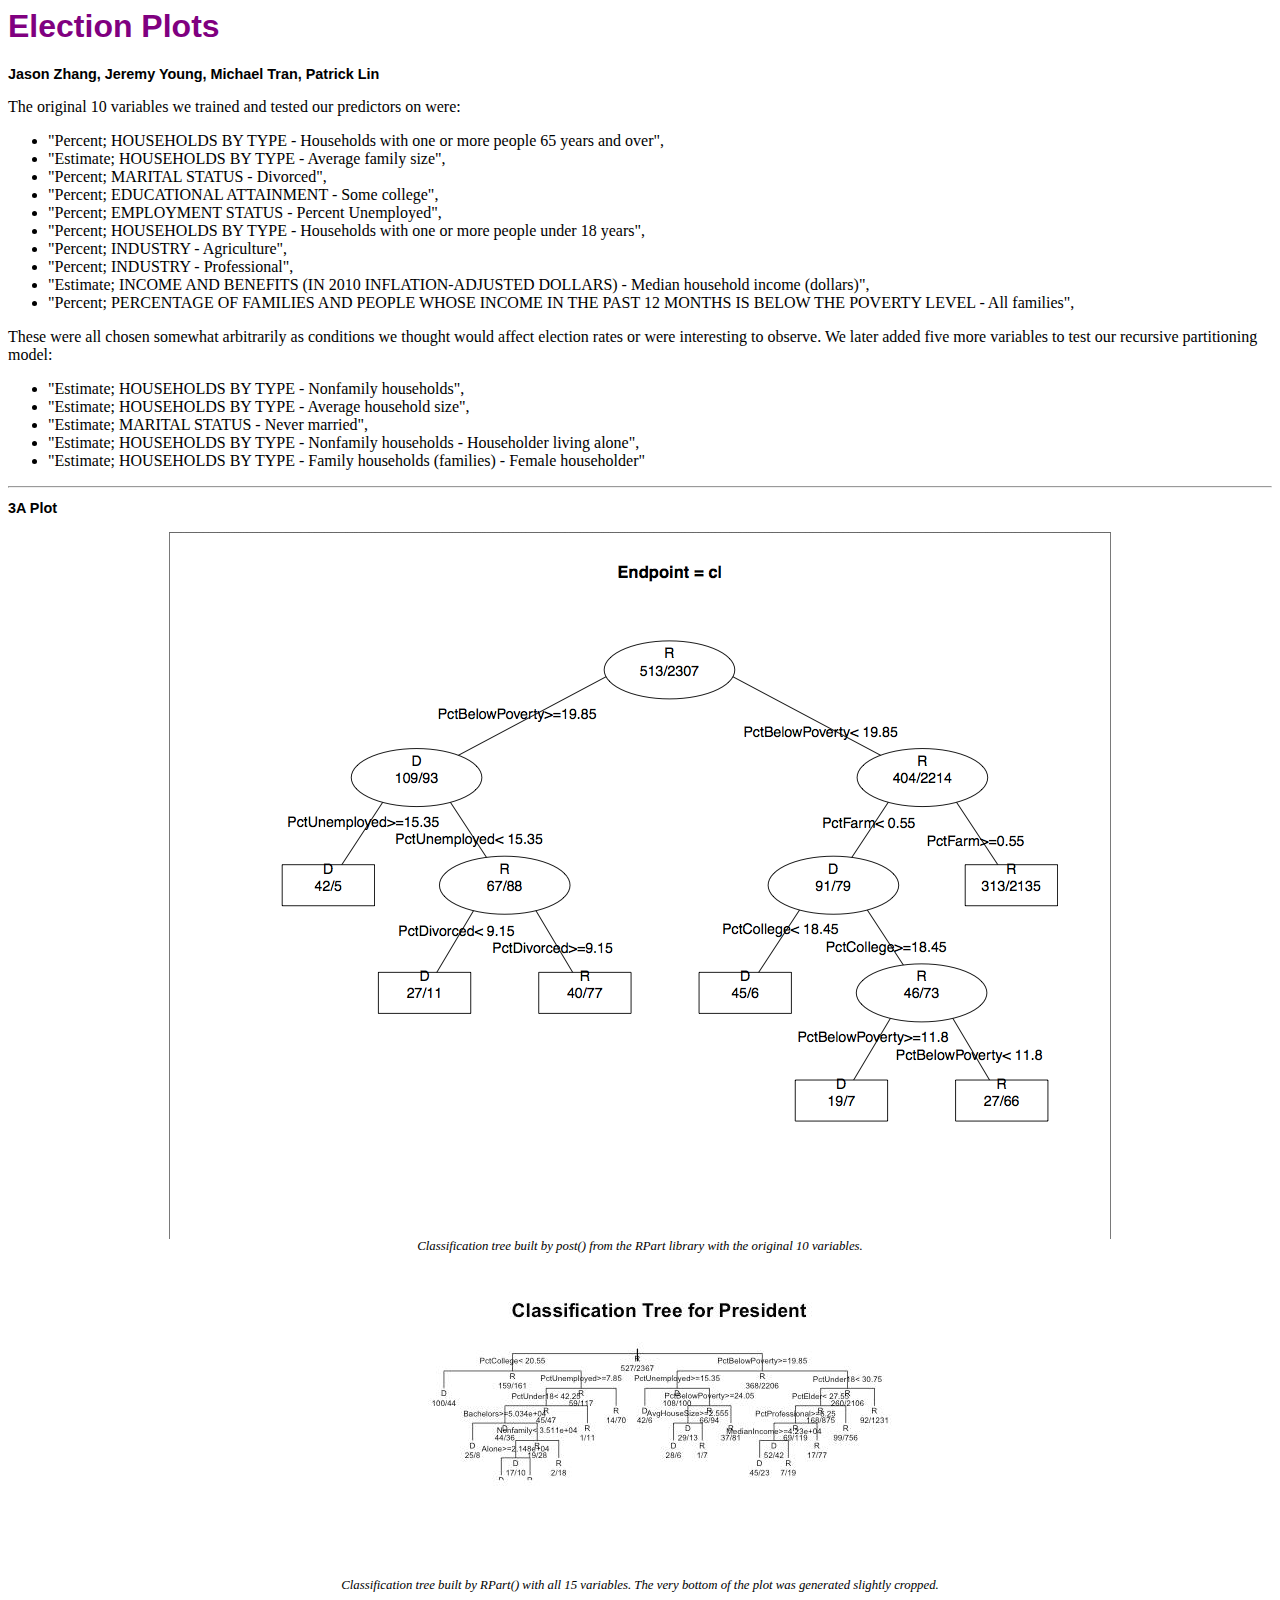
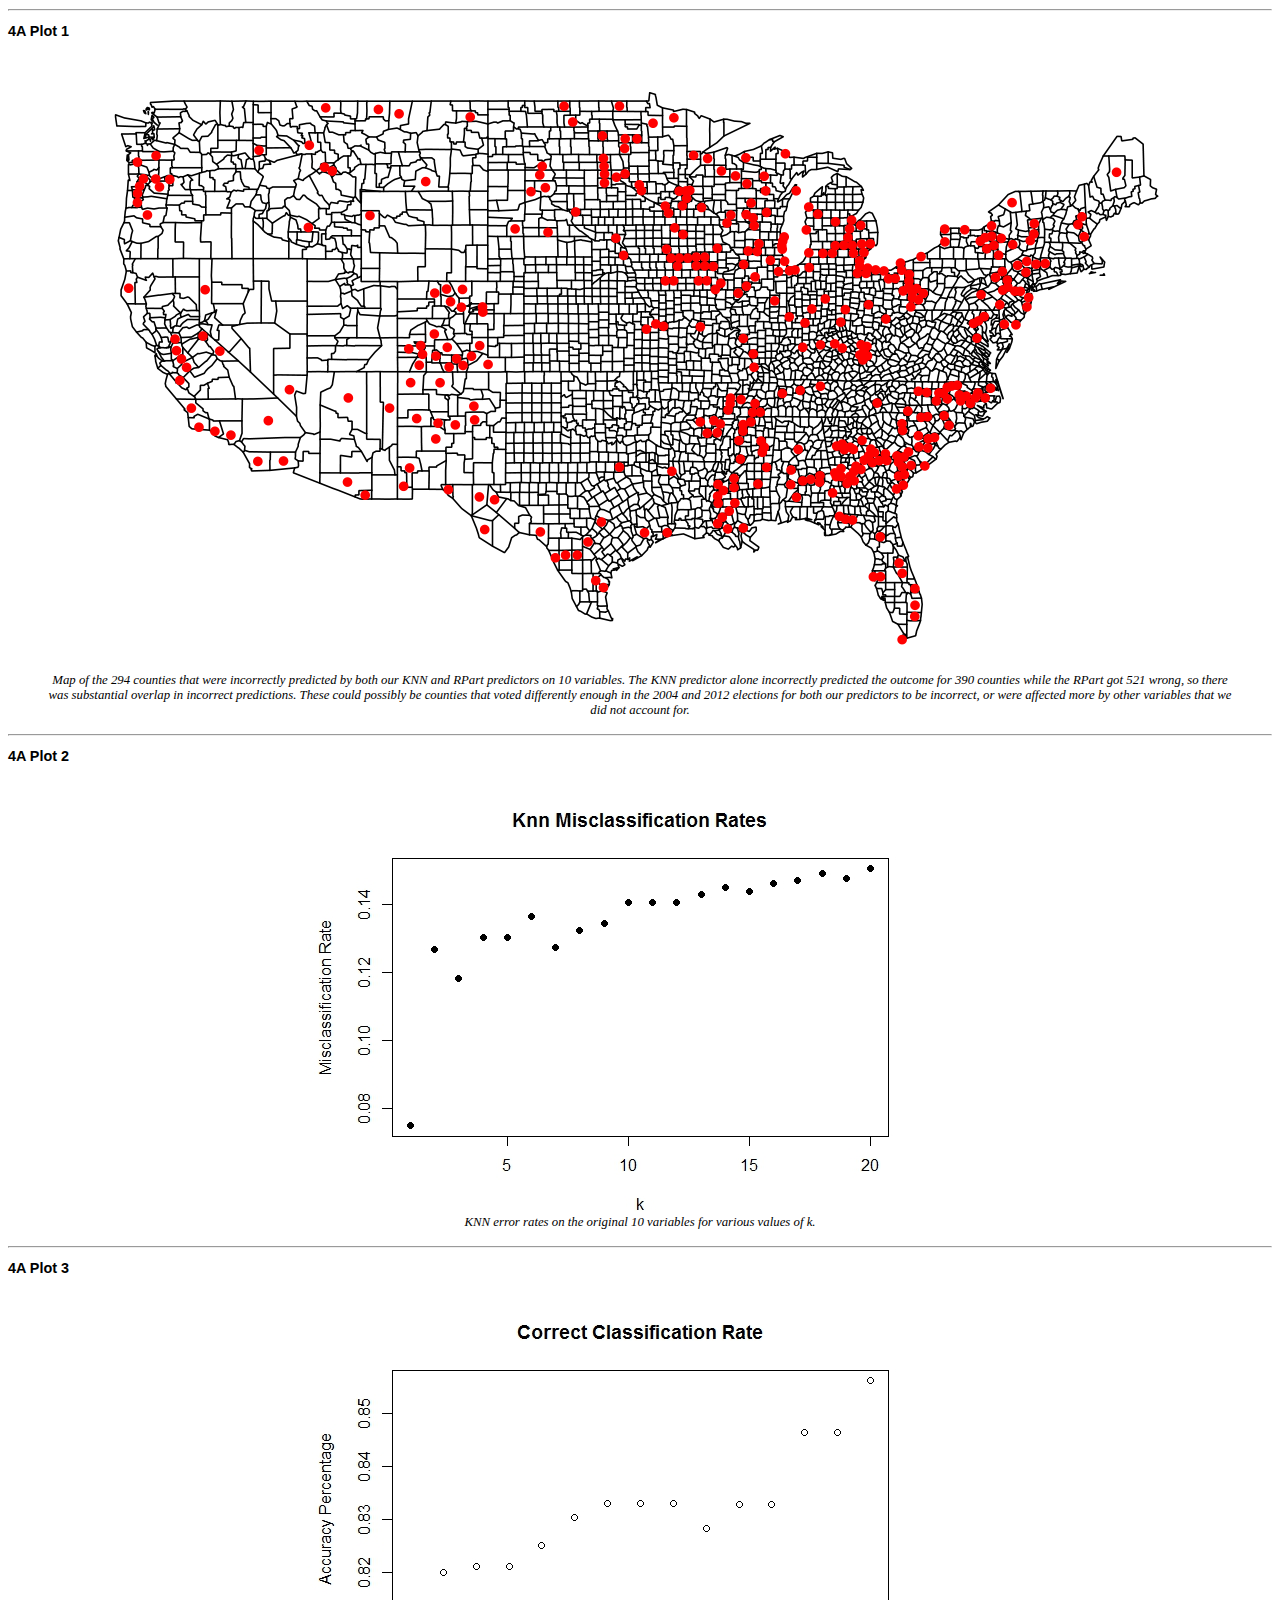
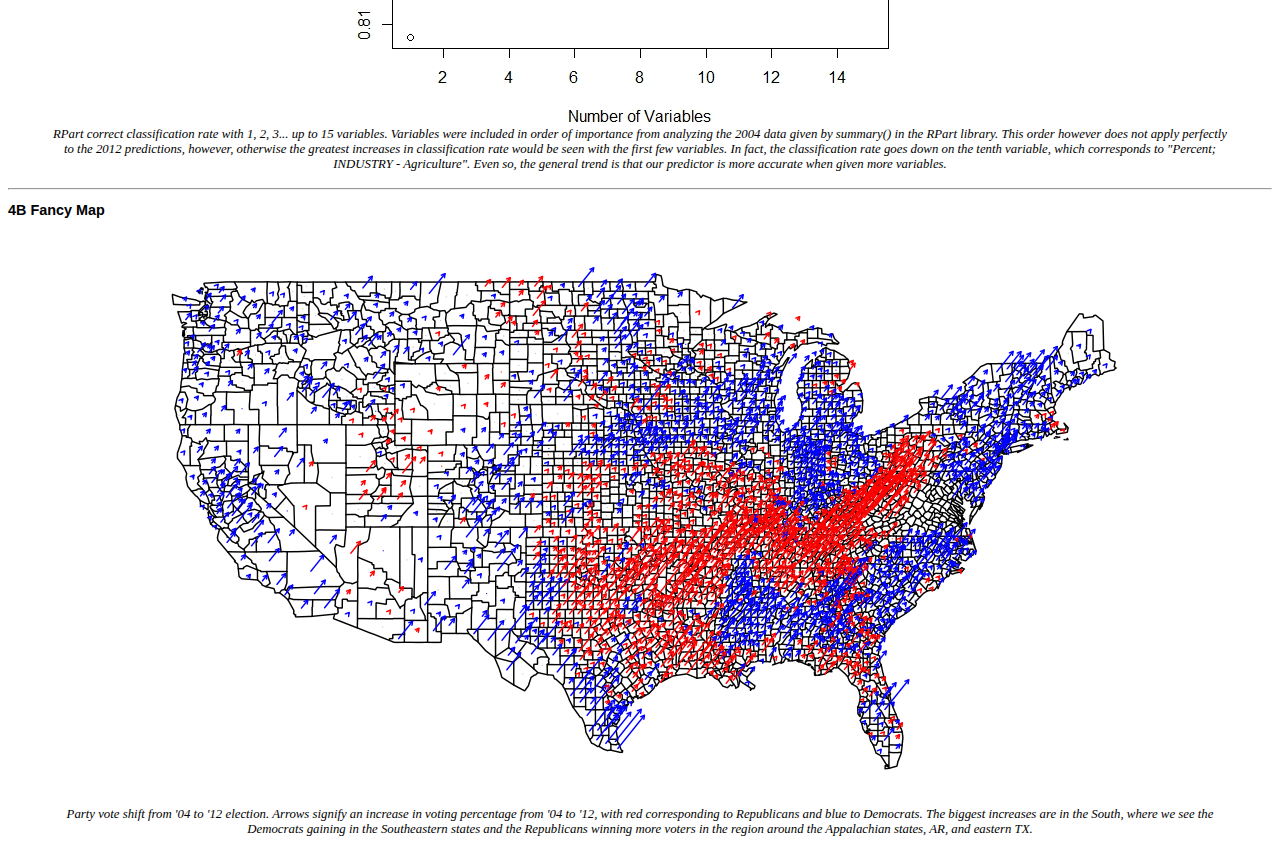
<file: 133/finalplots.html>
<!DOCTYPE html PUBLIC "-//IETF//DTD HTML//EN">
<html><head><meta http-equiv="Content-Type" content="text/html; charset=UTF-8">
<title>Stat 133 Fall 2014; Final Project</title>

  <style type="text/css">
  h1 {
    font-family: Helvetica, Geneva, Arial,
          SunSans-Regular, sans-serif;
    color: purple; }
  h2 {
    font-family: Helvetica, Geneva, Arial,
          SunSans-Regular, sans-serif;
    font-size: 90%; }
  figcaption {
    font-style: italic;
    font-size: 80%;
}
  </style>
<style type="text/css"></style></head>

<body>
<h1>Election Plots</h1>
<h2>Jason Zhang, Jeremy Young, Michael Tran, Patrick Lin</h2>

<p>The original 10 variables we trained and tested our predictors on were:
  <ul>
     <li>"Percent; HOUSEHOLDS BY TYPE - Households with one or more people 65 years and over",</li>
     <li>"Estimate; HOUSEHOLDS BY TYPE - Average family size",  </li>
     <li>"Percent; MARITAL STATUS - Divorced",  </li>
     <li>"Percent; EDUCATIONAL ATTAINMENT - Some college",</li>
     <li>"Percent; EMPLOYMENT STATUS - Percent Unemployed",</li>
     <li>"Percent; HOUSEHOLDS BY TYPE - Households with one or more people under 18 years",</li>
     <li>"Percent; INDUSTRY - Agriculture",  </li>
     <li>"Percent; INDUSTRY - Professional",   </li>
     <li>"Estimate; INCOME AND BENEFITS (IN 2010 INFLATION-ADJUSTED DOLLARS) - Median household income (dollars)",</li>
     <li>"Percent; PERCENTAGE OF FAMILIES AND PEOPLE WHOSE INCOME IN THE PAST 12 MONTHS IS BELOW THE POVERTY LEVEL - All families",</li>
  </ul>
  These were all chosen somewhat arbitrarily as conditions we thought would affect election rates or were interesting to observe. We later added five more variables to test our recursive partitioning model:
    <ul>
     <li>"Estimate; HOUSEHOLDS BY TYPE - Nonfamily households",</li>
     <li>"Estimate; HOUSEHOLDS BY TYPE - Average household size",</li>
     <li>"Estimate; MARITAL STATUS - Never married",</li>
     <li>"Estimate; HOUSEHOLDS BY TYPE - Nonfamily households - Householder living alone",</li>
     <li>"Estimate; HOUSEHOLDS BY TYPE - Family households (families) - Female householder"</li>
  </ul>
   </p>
<hr>
<h2>3A Plot</h2>

<figure align="center">
<img src="3a_classification_tree.png">
<figcaption>Classification tree built by post() from the RPart library with the original 10 variables. </figcaption>
</figure>

<figure align="center">
<img src="3a_classification_tree2.png">
<figcaption>Classification tree built by RPart() with all 15 variables. The very bottom of the plot was generated slightly cropped. </figcaption>
</figure>

<hr>
<h2>4A Plot 1</h2>

<figure align="center">
<img src="4a_incorrect_county_prediction.png">
<figcaption>Map of the 294 counties that were incorrectly predicted by both our KNN and RPart predictors on 10 variables. The KNN predictor alone incorrectly predicted the outcome for 390 counties while the RPart got 521 wrong, so there was substantial overlap in incorrect predictions. These could possibly be counties that voted differently enough in the 2004 and 2012 elections for both our predictors to be incorrect, or were affected more by other variables that we did not account for. </figcaption>
</figure>

<hr>
<h2>4A Plot 2</h2>
<figure align="center">
<img src="4a_misclass_knn.jpeg">
<figcaption>KNN error rates on the original 10 variables for various values of k. </figcaption>
</figure>

<hr>
<h2>4A Plot 3</h2>
<figure align="center">
<img src="4a_multi_rpart.jpeg">
<figcaption>RPart correct classification rate with 1, 2, 3... up to 15 variables. Variables were included in order of importance from analyzing the 2004 data given by summary() in the RPart library. This order however does not apply perfectly to the 2012 predictions, however, otherwise the greatest increases in classification rate would be seen with the first few variables. In fact, the classification rate goes down on the tenth variable, which corresponds to "Percent; INDUSTRY - Agriculture". Even so, the general trend is that our predictor is more accurate when given more variables.
</figcaption>
</figure>

<hr>

<h2>4B Fancy Map</h2>

<figure align="center">
<img src="4b_map.png">
<figcaption>Party vote shift from '04 to '12 election. Arrows signify an increase in voting percentage from '04 to '12, with red corresponding to Republicans and blue to Democrats. The biggest increases are in the South, where we see the Democrats gaining in the Southeastern states and the Republicans winning more voters in the region around the Appalachian states, AR, and eastern TX.  </figcaption>
</figure>


<address></address>


</body></html>
</file>
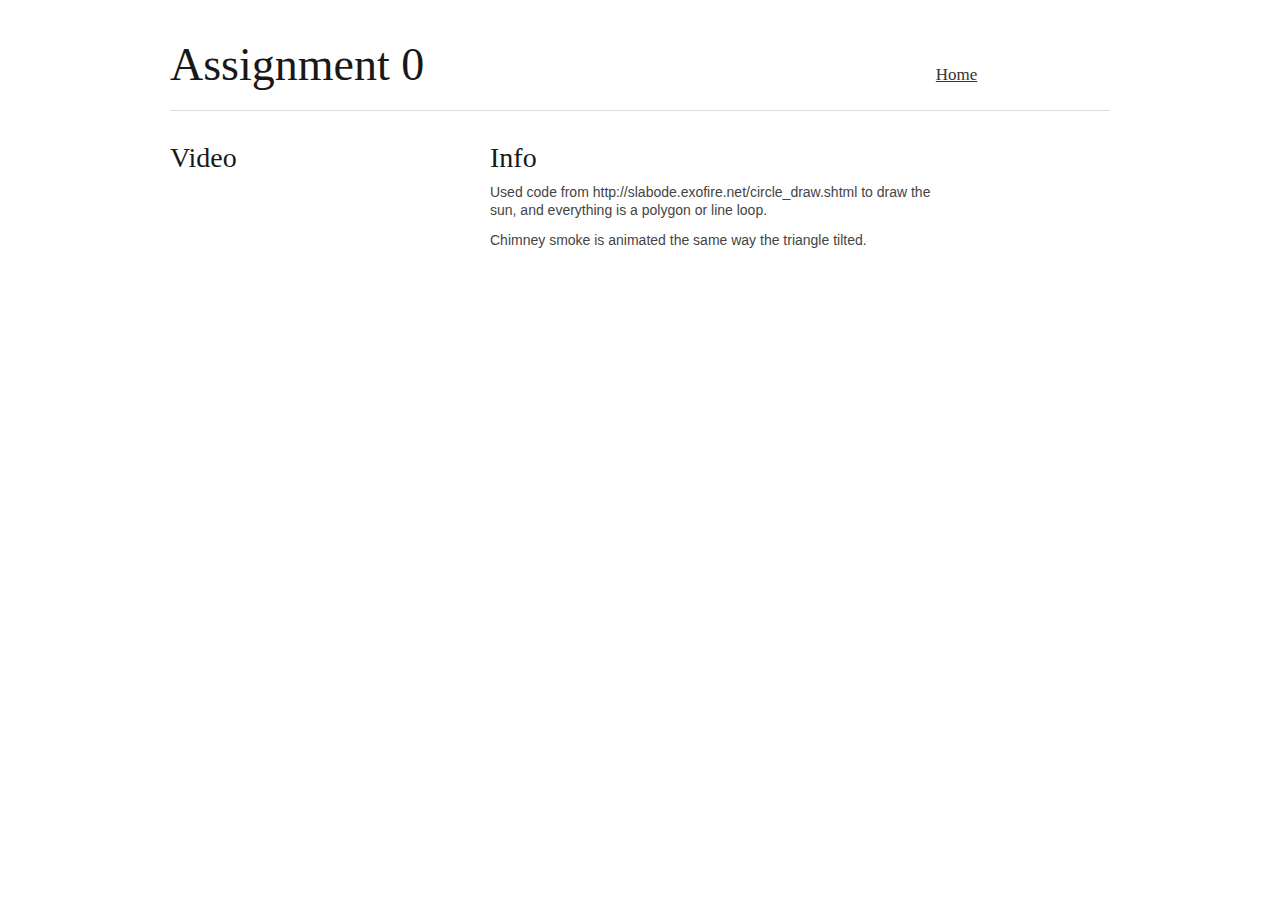
<file: 184 website/assignment0.html>
<!--[if lt IE 7 ]><html class="ie ie6" lang="en"> <![endif]-->
<!--[if IE 7 ]><html class="ie ie7" lang="en"> <![endif]-->
<!--[if IE 8 ]><html class="ie ie8" lang="en"> <![endif]-->
<!--[if (gte IE 9)|!(IE)]><!--><html lang="en"> <!--<![endif]-->
<head>

	<!-- Basic Page Needs
  ================================================== -->
	<meta charset="utf-8">
	<title>cs184-dv</title>
	<meta name="description" content="">
	<meta name="author" content="">

	<!-- Mobile Specific Metas
  ================================================== -->
	<meta name="viewport" content="width=device-width, initial-scale=1, maximum-scale=1">

	<!-- CSS
  ================================================== -->
	<link rel="stylesheet" href="stylesheets/base.css">
	<link rel="stylesheet" href="stylesheets/skeleton.css">
	<link rel="stylesheet" href="stylesheets/layout.css">

	<!--[if lt IE 9]>
		<script src="http://html5shim.googlecode.com/svn/trunk/html5.js"></script>
	<![endif]-->

	<!-- Favicons
	================================================== -->
	<link rel="shortcut icon" href="images/favicon.ico">
	<link rel="apple-touch-icon" href="images/apple-touch-icon.png">
	<link rel="apple-touch-icon" sizes="72x72" href="images/apple-touch-icon-72x72.png">
	<link rel="apple-touch-icon" sizes="114x114" href="images/apple-touch-icon-114x114.png">

</head>
<body>



	<!-- Primary Page Layout
	================================================== -->

	<div class="container">
		<div class="sixteen columns">
			<h1 class="remove-bottom" style="margin-top:40px;position:left">Assignment 0 
				<a href="index.html" style="padding-left:500px"> Home </a>
			</h1>
			<hr />
		</div>
		<div class="one-third column">
			<h3>Video</h3>
			<iframe height=300px src="http://www.youtube.com/embed/2DDVe7XspYI" frameborder="0" allowfullscreen></iframe>
		</div>
		
		<div class="half column">
			<h3>Info</h3>
			<ul>
				<li>Used code from http://slabode.exofire.net/circle_draw.shtml to draw the sun, and everything is a polygon or line loop.</li>
				<li>Chimney smoke is animated the same way the triangle tilted.</li>
				<li></li>		
		</div>


	</div><!-- container -->


<!-- End Document
================================================== -->
</body>
</html>
</file>
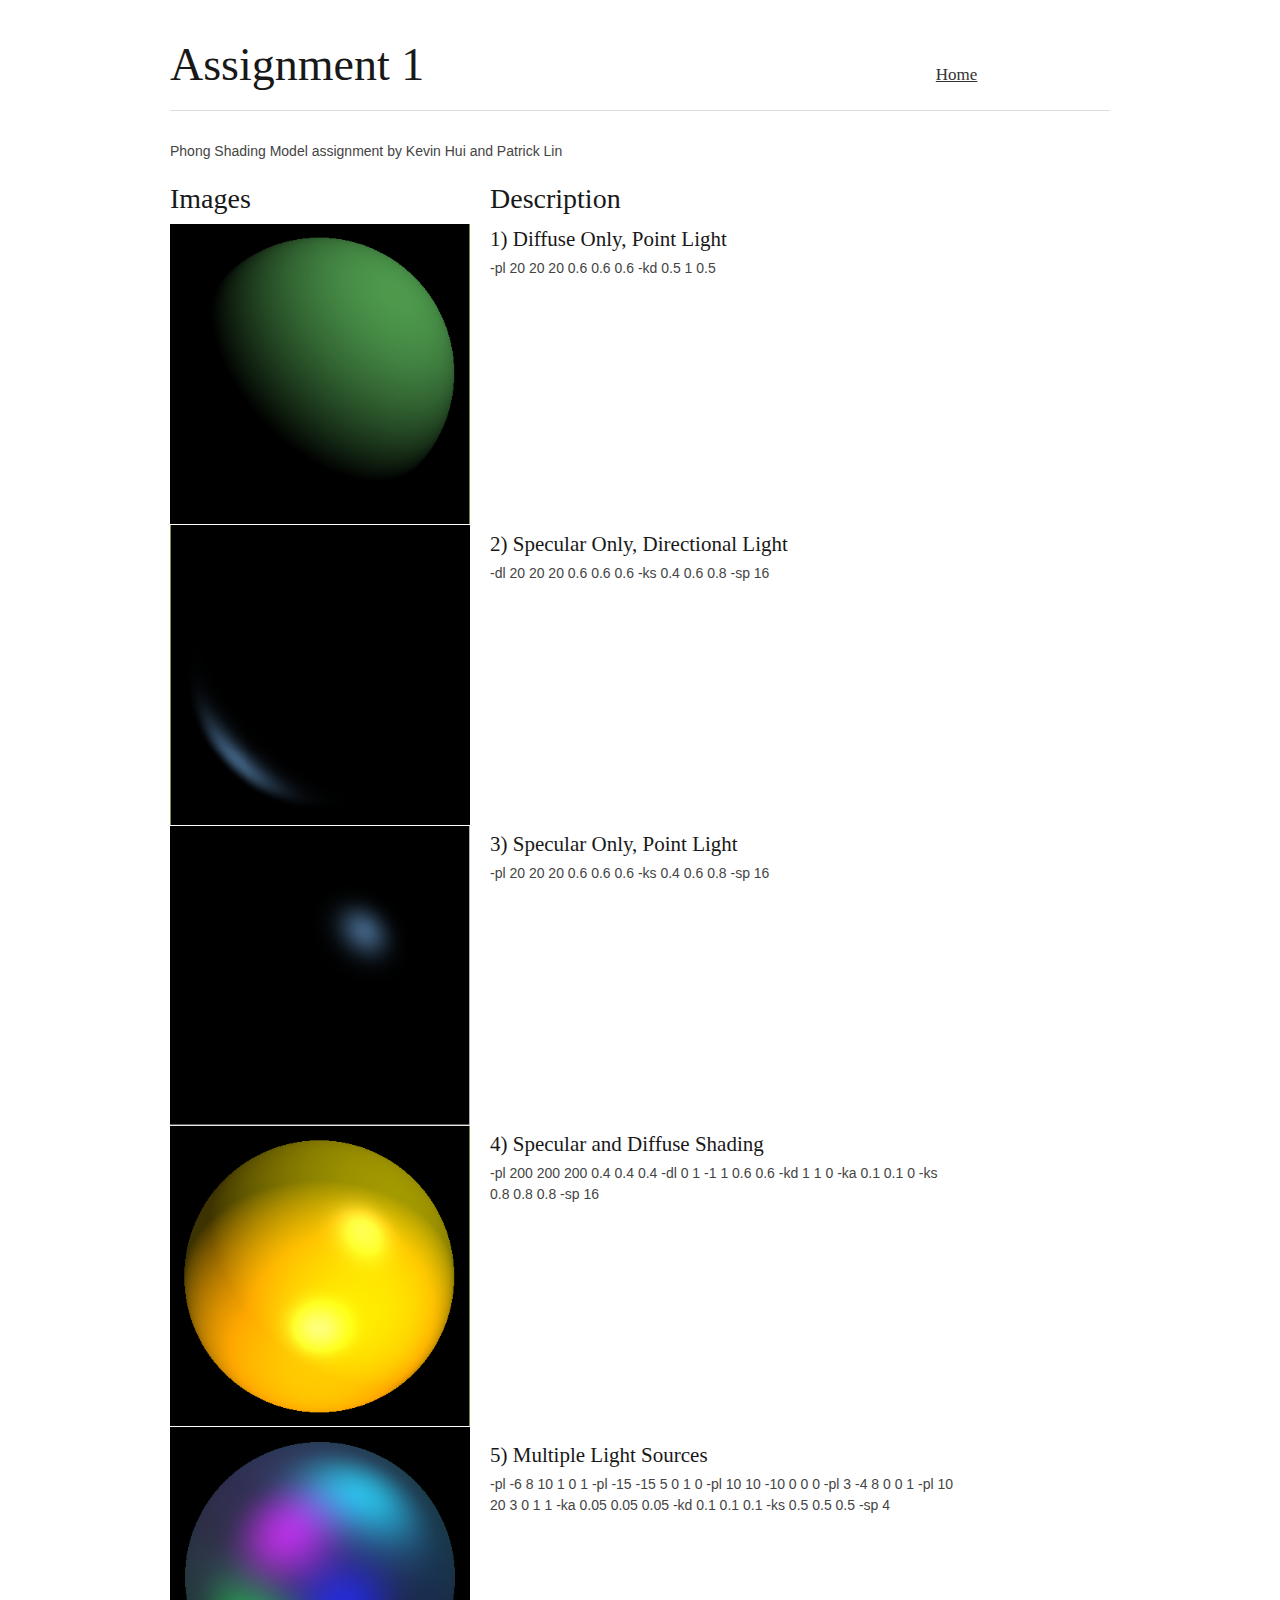
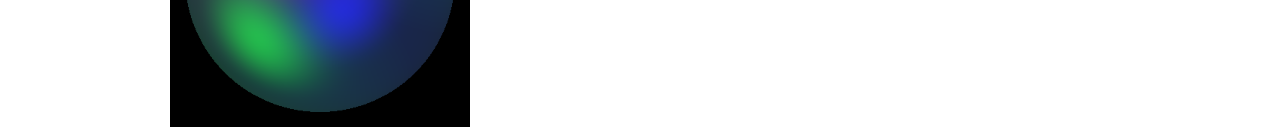
<file: 184 website/assignment1.html>
<!--[if lt IE 7 ]><html class="ie ie6" lang="en"> <![endif]-->
<!--[if IE 7 ]><html class="ie ie7" lang="en"> <![endif]-->
<!--[if IE 8 ]><html class="ie ie8" lang="en"> <![endif]-->
<!--[if (gte IE 9)|!(IE)]><!--><html lang="en"> <!--<![endif]-->
<head>

	<!-- Basic Page Needs
  ================================================== -->
	<meta charset="utf-8">
	<title>cs184-dv</title>
	<meta name="description" content="">
	<meta name="author" content="">

	<!-- Mobile Specific Metas
  ================================================== -->
	<meta name="viewport" content="width=device-width, initial-scale=1, maximum-scale=1">

	<!-- CSS
  ================================================== -->
	<link rel="stylesheet" href="stylesheets/base.css">
	<link rel="stylesheet" href="stylesheets/skeleton.css">
	<link rel="stylesheet" href="stylesheets/layout.css">

	<!--[if lt IE 9]>
		<script src="http://html5shim.googlecode.com/svn/trunk/html5.js"></script>
	<![endif]-->

	<!-- Favicons
	================================================== -->
	<link rel="shortcut icon" href="images/favicon.ico">
	<link rel="apple-touch-icon" href="images/apple-touch-icon.png">
	<link rel="apple-touch-icon" sizes="72x72" href="images/apple-touch-icon-72x72.png">
	<link rel="apple-touch-icon" sizes="114x114" href="images/apple-touch-icon-114x114.png">

</head>
<body>



	<!-- Primary Page Layout
	================================================== -->
		
		<div class="container">
			<div class="sixteen columns">
			<h1 class="remove-bottom" style="margin-top: 40px">Assignment 1
				<a href="index.html" style="padding-left:500px"> Home </a>
			</h1>				<hr />
				<p> Phong Shading Model assignment by Kevin Hui and Patrick Lin</p>
			</div>
			<div class="one-third column">
				<h3>Images</h3>
				<img src="images/as1/diffuse.jpg" width=300px height=300px style="padding-bottom:1px">
				<img src="images/as1/SpecularDirectional.jpg" width=300px height=300px style="padding-bottom:1px">
				<img src="images/as1/Specular.jpg" width=300px height=300px>
				<img src="images/as1/specular and diffuse.jpg" width=300px height=300px style="padding-bottom:1px">
				<img src="images/as1/multilights.jpg" width=300px height=300px>
			</div>
			
			<div class="half column">
				<h3>Description</h3>
				<h4>1) Diffuse Only, Point Light </h4>
				-pl 20 20 20 0.6 0.6 0.6 -kd 0.5 1 0.5
				<h4 style="padding-top:250px">2) Specular Only, Directional Light</h4>
				-dl 20 20 20 0.6 0.6 0.6 -ks 0.4 0.6 0.8 -sp 16
				<h4 style="padding-top:245px">3) Specular Only, Point Light</h4>
				-pl 20 20 20 0.6 0.6 0.6 -ks 0.4 0.6 0.8 -sp 16
				<h4 style="padding-top:245px">4) Specular and Diffuse Shading</h4>
				-pl 200 200 200 0.4 0.4 0.4 -dl 0 1 -1 1 0.6 0.6 -kd 1 1 0 -ka 0.1 0.1 0 -ks 0.8 0.8 0.8 -sp 16
				<h4 style="padding-top:235px">5) Multiple Light Sources</h4>
				-pl -6 8 10 1 0 1 -pl -15 -15 5 0 1 0 -pl 10 10 -10 0 0 0 -pl 3 -4 8 0 0 1 -pl 10 20 3 0 1 1 -ka 0.05 0.05 0.05 -kd 0.1 0.1 0.1 -ks 0.5 0.5 0.5 -sp 4
			</div>


	</div><!-- container -->


<!-- End Document
================================================== -->
</body>
</html>
</file>
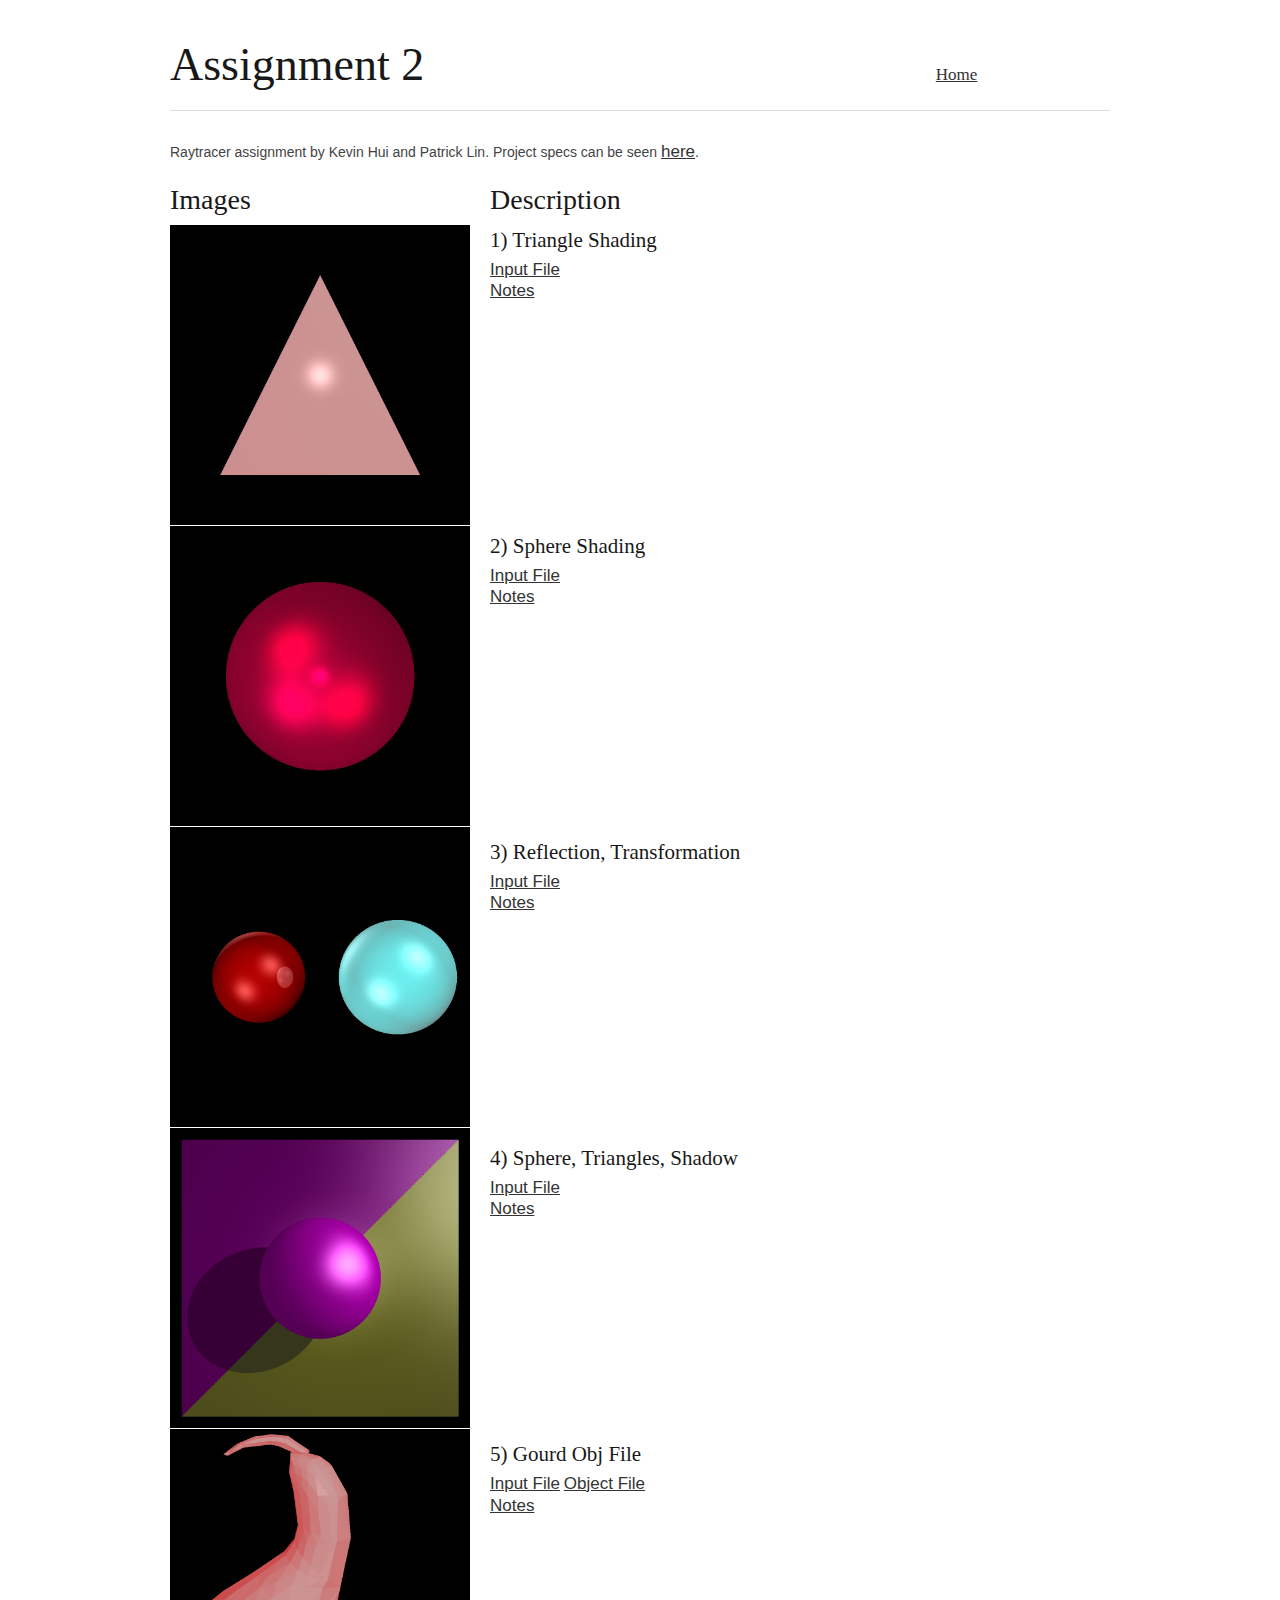
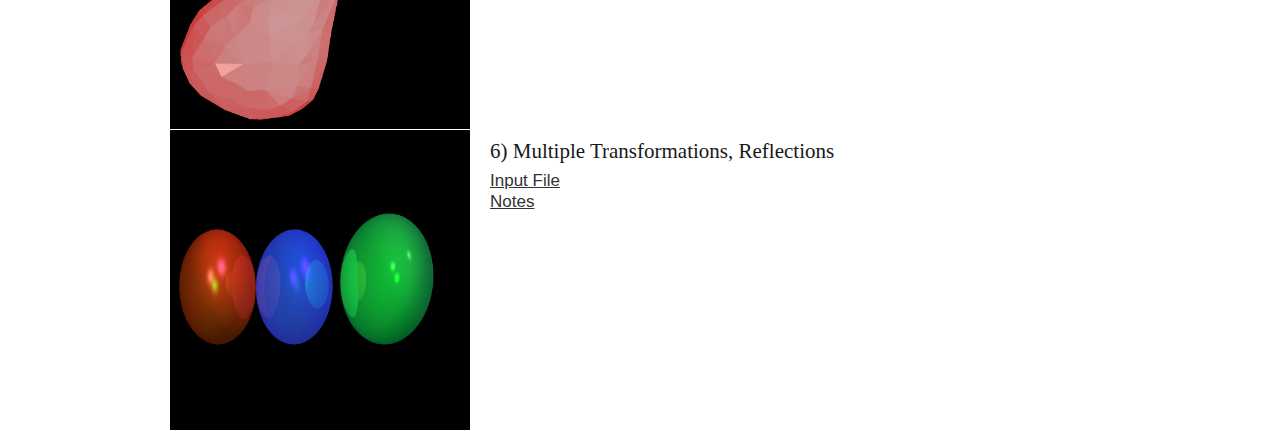
<file: 184 website/assignment2.html>
<!--[if lt IE 7 ]><html class="ie ie6" lang="en"> <![endif]-->
<!--[if IE 7 ]><html class="ie ie7" lang="en"> <![endif]-->
<!--[if IE 8 ]><html class="ie ie8" lang="en"> <![endif]-->
<!--[if (gte IE 9)|!(IE)]><!--><html lang="en"> <!--<![endif]-->
<head>

	<!-- Basic Page Needs
  ================================================== -->
	<meta charset="utf-8">
	<title>cs184-dv</title>
	<meta name="description" content="">
	<meta name="author" content="">

	<!-- Mobile Specific Metas
  ================================================== -->
	<meta name="viewport" content="width=device-width, initial-scale=1, maximum-scale=1">

	<!-- CSS
  ================================================== -->
	<link rel="stylesheet" href="stylesheets/base.css">
	<link rel="stylesheet" href="stylesheets/skeleton.css">
	<link rel="stylesheet" href="stylesheets/layout.css">

	<!--[if lt IE 9]>
		<script src="http://html5shim.googlecode.com/svn/trunk/html5.js"></script>
	<![endif]-->

	<!-- Favicons
	================================================== -->
	<link rel="shortcut icon" href="images/favicon.ico">
	<link rel="apple-touch-icon" href="images/apple-touch-icon.png">
	<link rel="apple-touch-icon" sizes="72x72" href="images/apple-touch-icon-72x72.png">
	<link rel="apple-touch-icon" sizes="114x114" href="images/apple-touch-icon-114x114.png">

</head>
<body>



	<!-- Primary Page Layout
	================================================== -->
		
		<div class="container">
			<div class="sixteen columns">
			<h1 class="remove-bottom" style="margin-top: 40px">Assignment 2
				<a href="index.html" style="padding-left:500px"> Home </a>
			</h1>				<hr />
				<p> Raytracer assignment by Kevin Hui and Patrick Lin. Project specs can be seen <a href="spec2.pdf">here</a>.</p>
			</div>
			<div class="one-third column">
				<h3>Images</h3>
				<img src="images/as2/1/input-01.png" width=300px height=300px style="padding-bottom:1px">
				<img src="images/as2/2/input-02.png" width=300px height=300px style="padding-bottom:1px">
				<img src="images/as2/3/input-03.png" width=300px height=300px style="padding-bottom:1px">
				<img src="images/as2/4/input-04.png" width=300px height=300px style="padding-bottom:1px">
				<img src="images/as2/5/input-05.png" width=300px height=300px style="padding-bottom:1px">
				<img src="images/as2/6/input-06.png" width=300px height=300px style="padding-bottom:1px">
			</div>
			
			<div class="half column">
				<h3>Description</h3>

				<h4>1) Triangle Shading </h4>
				<a href="images/as2/1/input-01.txt">Input File</a>
				<br><a href="images/as2/1/notes-01.txt">Notes</a>

				<h4 style="padding-top:230px">2) Sphere Shading</h4>
				<a href="images/as2/2/input-02.txt">Input File</a>
				<br><a href="images/as2/2/notes-02.txt">Notes</a>

				<h4 style="padding-top:230px">3) Reflection, Transformation</h4>
				<a href="images/as2/3/input-03.txt">Input File</a>
				<br><a href="images/as2/3/notes-03.txt">Notes</a>

				<h4 style="padding-top:230px">4) Sphere, Triangles, Shadow</h4>
				<a href="images/as2/4/input-04.txt">Input File</a>
				<br><a href="images/as2/4/notes-04.txt">Notes</a>

				<h4 style="padding-top:220px">5) Gourd Obj File</h4>
				<a href="images/as2/5/input-05.txt">Input File</a>
				<a href="images/as2//objs/gourd.obj">Object File</a>
				<br><a href="images/as2/5/notes-05.txt">Notes</a>

				<h4 style="padding-top:220px">6) Multiple Transformations, Reflections</h4>
				<a href="images/as2/6/input-06.txt">Input File</a>
				<br><a href="images/as2/6/notes-06.txt">Notes</a>
			</div>


	</div><!-- container -->


<!-- End Document
================================================== -->
</body>
</html>
</file>
<file: 184 website/stylesheets/base.css>
/*
* Skeleton V1.2
* Copyright 2011, Dave Gamache
* www.getskeleton.com
* Free to use under the MIT license.
* http://www.opensource.org/licenses/mit-license.php
* 6/20/2012
*/


/* Table of Content
==================================================
	#Reset & Basics
	#Basic Styles
	#Site Styles
	#Typography
	#Links
	#Lists
	#Images
	#Buttons
	#Forms
	#Misc */


/* #Reset & Basics (Inspired by E. Meyers)
================================================== */
	html, body, div, span, applet, object, iframe, h1, h2, h3, h4, h5, h6, p, blockquote, pre, a, abbr, acronym, address, big, cite, code, del, dfn, em, img, ins, kbd, q, s, samp, small, strike, strong, sub, sup, tt, var, b, u, i, center, dl, dt, dd, ol, ul, li, fieldset, form, label, legend, table, caption, tbody, tfoot, thead, tr, th, td, article, aside, canvas, details, embed, figure, figcaption, footer, header, hgroup, menu, nav, output, ruby, section, summary, time, mark, audio, video {
		margin: 0;
		padding: 0;
		border: 0;
		font-size: 100%;
		font: inherit;
		vertical-align: baseline; }
	article, aside, details, figcaption, figure, footer, header, hgroup, menu, nav, section {
		display: block; }
	body {
		line-height: 1; }
	ol, ul {
		list-style: none; }
	blockquote, q {
		quotes: none; }
	blockquote:before, blockquote:after,
	q:before, q:after {
		content: '';
		content: none; }
	table {
		border-collapse: collapse;
		border-spacing: 0; }


/* #Basic Styles
================================================== */
	body {
		background: #fff;
		font: 14px/21px "HelveticaNeue", "Helvetica Neue", Helvetica, Arial, sans-serif;
		color: #444;
		-webkit-font-smoothing: antialiased; /* Fix for webkit rendering */
		-webkit-text-size-adjust: 100%;
 }


/* #Typography
================================================== */
	h1, h2, h3, h4, h5, h6 {
		color: #181818;
		font-family: "Georgia", "Times New Roman", serif;
		font-weight: normal; }
	h1 a, h2 a, h3 a, h4 a, h5 a, h6 a { font-weight: inherit; }
	h1 { font-size: 46px; line-height: 50px; margin-bottom: 14px;}
	h2 { font-size: 35px; line-height: 40px; margin-bottom: 10px; }
	h3 { font-size: 28px; line-height: 34px; margin-bottom: 8px; }
	h4 { font-size: 21px; line-height: 30px; margin-bottom: 4px; }
	h5 { font-size: 17px; line-height: 24px; }
	h6 { font-size: 14px; line-height: 21px; }
	.subheader { color: #777; }

	p { margin: 0 0 20px 0; }
	p img { margin: 0; }
	p.lead { font-size: 21px; line-height: 27px; color: #777;  }

	em { font-style: italic; }
	strong { font-weight: bold; color: #333; }
	small { font-size: 80%; }

/*	Blockquotes  */
	blockquote, blockquote p { font-size: 17px; line-height: 24px; color: #777; font-style: italic; }
	blockquote { margin: 0 0 20px; padding: 9px 20px 0 19px; border-left: 1px solid #ddd; }
	blockquote cite { display: block; font-size: 12px; color: #555; }
	blockquote cite:before { content: "\2014 \0020"; }
	blockquote cite a, blockquote cite a:visited, blockquote cite a:visited { color: #555; }

	hr { border: solid #ddd; border-width: 1px 0 0; clear: both; margin: 10px 0 30px; height: 0; }


/* #Links
================================================== */
	a, a:visited { color: #333; text-decoration: underline; outline: 0; font-size: 17px;}
	a:hover, a:focus { color: #000; }
	p a, p a:visited { line-height: inherit; }


/* #Lists
================================================== */
	ul, ol { margin-bottom: 20px; }
	ul { list-style: none outside; }
	ol { list-style: decimal; }
	ol, ul.square, ul.circle, ul.disc { margin-left: 30px; }
	ul.square { list-style: square outside; }
	ul.circle { list-style: circle outside; }
	ul.disc { list-style: disc outside; }
	ul ul, ul ol,
	ol ol, ol ul { margin: 4px 0 5px 30px; font-size: 90%;  }
	ul ul li, ul ol li,
	ol ol li, ol ul li { margin-bottom: 6px; }
	li { line-height: 18px; margin-bottom: 12px; }
	ul.large li { line-height: 21px; }
	li p { line-height: 21px; }

/* #Images
================================================== */

	img.scale-with-grid {
		max-width: 100%;
		height: auto; }

	img.top {
    vertical-align: text-top;
}

/* #Buttons
================================================== */

	.button,
	button,
	input[type="submit"],
	input[type="reset"],
	input[type="button"] {
		background: #eee; /* Old browsers */
		background: #eee -moz-linear-gradient(top, rgba(255,255,255,.2) 0%, rgba(0,0,0,.2) 100%); /* FF3.6+ */
		background: #eee -webkit-gradient(linear, left top, left bottom, color-stop(0%,rgba(255,255,255,.2)), color-stop(100%,rgba(0,0,0,.2))); /* Chrome,Safari4+ */
		background: #eee -webkit-linear-gradient(top, rgba(255,255,255,.2) 0%,rgba(0,0,0,.2) 100%); /* Chrome10+,Safari5.1+ */
		background: #eee -o-linear-gradient(top, rgba(255,255,255,.2) 0%,rgba(0,0,0,.2) 100%); /* Opera11.10+ */
		background: #eee -ms-linear-gradient(top, rgba(255,255,255,.2) 0%,rgba(0,0,0,.2) 100%); /* IE10+ */
		background: #eee linear-gradient(top, rgba(255,255,255,.2) 0%,rgba(0,0,0,.2) 100%); /* W3C */
	  border: 1px solid #aaa;
	  border-top: 1px solid #ccc;
	  border-left: 1px solid #ccc;
	  -moz-border-radius: 3px;
	  -webkit-border-radius: 3px;
	  border-radius: 3px;
	  color: #444;
	  display: inline-block;
	  font-size: 11px;
	  font-weight: bold;
	  text-decoration: none;
	  text-shadow: 0 1px rgba(255, 255, 255, .75);
	  cursor: pointer;
	  margin-bottom: 20px;
	  line-height: normal;
	  padding: 8px 10px;
	  font-family: "HelveticaNeue", "Helvetica Neue", Helvetica, Arial, sans-serif; }

	.button:hover,
	button:hover,
	input[type="submit"]:hover,
	input[type="reset"]:hover,
	input[type="button"]:hover {
		color: #222;
		background: #ddd; /* Old browsers */
		background: #ddd -moz-linear-gradient(top, rgba(255,255,255,.3) 0%, rgba(0,0,0,.3) 100%); /* FF3.6+ */
		background: #ddd -webkit-gradient(linear, left top, left bottom, color-stop(0%,rgba(255,255,255,.3)), color-stop(100%,rgba(0,0,0,.3))); /* Chrome,Safari4+ */
		background: #ddd -webkit-linear-gradient(top, rgba(255,255,255,.3) 0%,rgba(0,0,0,.3) 100%); /* Chrome10+,Safari5.1+ */
		background: #ddd -o-linear-gradient(top, rgba(255,255,255,.3) 0%,rgba(0,0,0,.3) 100%); /* Opera11.10+ */
		background: #ddd -ms-linear-gradient(top, rgba(255,255,255,.3) 0%,rgba(0,0,0,.3) 100%); /* IE10+ */
		background: #ddd linear-gradient(top, rgba(255,255,255,.3) 0%,rgba(0,0,0,.3) 100%); /* W3C */
	  border: 1px solid #888;
	  border-top: 1px solid #aaa;
	  border-left: 1px solid #aaa; }

	.button:active,
	button:active,
	input[type="submit"]:active,
	input[type="reset"]:active,
	input[type="button"]:active {
		border: 1px solid #666;
		background: #ccc; /* Old browsers */
		background: #ccc -moz-linear-gradient(top, rgba(255,255,255,.35) 0%, rgba(10,10,10,.4) 100%); /* FF3.6+ */
		background: #ccc -webkit-gradient(linear, left top, left bottom, color-stop(0%,rgba(255,255,255,.35)), color-stop(100%,rgba(10,10,10,.4))); /* Chrome,Safari4+ */
		background: #ccc -webkit-linear-gradient(top, rgba(255,255,255,.35) 0%,rgba(10,10,10,.4) 100%); /* Chrome10+,Safari5.1+ */
		background: #ccc -o-linear-gradient(top, rgba(255,255,255,.35) 0%,rgba(10,10,10,.4) 100%); /* Opera11.10+ */
		background: #ccc -ms-linear-gradient(top, rgba(255,255,255,.35) 0%,rgba(10,10,10,.4) 100%); /* IE10+ */
		background: #ccc linear-gradient(top, rgba(255,255,255,.35) 0%,rgba(10,10,10,.4) 100%); /* W3C */ }

	.button.full-width,
	button.full-width,
	input[type="submit"].full-width,
	input[type="reset"].full-width,
	input[type="button"].full-width {
		width: 100%;
		padding-left: 0 !important;
		padding-right: 0 !important;
		text-align: center; }

	/* Fix for odd Mozilla border & padding issues */
	button::-moz-focus-inner,
	input::-moz-focus-inner {
    border: 0;
    padding: 0;
	}


/* #Forms
================================================== */

	form {
		margin-bottom: 20px; }
	fieldset {
		margin-bottom: 20px; }
	input[type="text"],
	input[type="password"],
	input[type="email"],
	textarea,
	select {
		border: 1px solid #ccc;
		padding: 6px 4px;
		outline: none;
		-moz-border-radius: 2px;
		-webkit-border-radius: 2px;
		border-radius: 2px;
		font: 13px "HelveticaNeue", "Helvetica Neue", Helvetica, Arial, sans-serif;
		color: #777;
		margin: 0;
		width: 210px;
		max-width: 100%;
		display: block;
		margin-bottom: 20px;
		background: #fff; }
	select {
		padding: 0; }
	input[type="text"]:focus,
	input[type="password"]:focus,
	input[type="email"]:focus,
	textarea:focus {
		border: 1px solid #aaa;
 		color: #444;
 		-moz-box-shadow: 0 0 3px rgba(0,0,0,.2);
		-webkit-box-shadow: 0 0 3px rgba(0,0,0,.2);
		box-shadow:  0 0 3px rgba(0,0,0,.2); }
	textarea {
		min-height: 60px; }
	label,
	legend {
		display: block;
		font-weight: bold;
		font-size: 13px;  }
	select {
		width: 220px; }
	input[type="checkbox"] {
		display: inline; }
	label span,
	legend span {
		font-weight: normal;
		font-size: 13px;
		color: #444; }

/* #Misc
================================================== */
	.remove-bottom { margin-bottom: 0 !important; }
	.half-bottom { margin-bottom: 10px !important; }
	.add-bottom { margin-bottom: 20px !important; }
</file>
<file: 184 website/stylesheets/skeleton.css>
/*
* Skeleton V1.2
* Copyright 2011, Dave Gamache
* www.getskeleton.com
* Free to use under the MIT license.
* http://www.opensource.org/licenses/mit-license.php
* 6/20/2012
*/


/* Table of Contents
==================================================
    #Base 960 Grid
    #Tablet (Portrait)
    #Mobile (Portrait)
    #Mobile (Landscape)
    #Clearing */



/* #Base 960 Grid
================================================== */

    .container                                  { position: relative; width: 960px; margin: 0 auto; padding: 0; }
    .container .column,
    .container .columns                         { float: left; display: inline; margin-left: 10px; margin-right: 10px; }
    .row                                        { margin-bottom: 20px; }

    /* Nested Column Classes */
    .column.alpha, .columns.alpha               { margin-left: 0; }
    .column.omega, .columns.omega               { margin-right: 0; }

    /* Base Grid */
    .container .one.column,
    .container .one.columns                     { width: 40px;  }
    .container .two.columns                     { width: 100px; }
    .container .three.columns                   { width: 160px; }
    .container .four.columns                    { width: 220px; }
    .container .five.columns                    { width: 280px; }
    .container .six.columns                     { width: 340px; }
    .container .seven.columns                   { width: 400px; }
    .container .eight.columns                   { width: 460px; }
    .container .nine.columns                    { width: 520px; }
    .container .ten.columns                     { width: 580px; }
    .container .eleven.columns                  { width: 640px; }
    .container .twelve.columns                  { width: 700px; }
    .container .thirteen.columns                { width: 760px; }
    .container .fourteen.columns                { width: 820px; }
    .container .fifteen.columns                 { width: 880px; }
    .container .sixteen.columns                 { width: 940px; }

    .container .one-third.column                { width: 300px; }
	.container .half.column				{ width: 465px; }
    .container .two-thirds.column               { width: 620px; }

    /* Offsets */
    .container .offset-by-one                   { padding-left: 60px;  }
    .container .offset-by-two                   { padding-left: 120px; }
    .container .offset-by-three                 { padding-left: 180px; }
    .container .offset-by-four                  { padding-left: 240px; }
    .container .offset-by-five                  { padding-left: 300px; }
    .container .offset-by-six                   { padding-left: 360px; }
    .container .offset-by-seven                 { padding-left: 420px; }
    .container .offset-by-eight                 { padding-left: 480px; }
    .container .offset-by-nine                  { padding-left: 540px; }
    .container .offset-by-ten                   { padding-left: 600px; }
    .container .offset-by-eleven                { padding-left: 660px; }
    .container .offset-by-twelve                { padding-left: 720px; }
    .container .offset-by-thirteen              { padding-left: 780px; }
    .container .offset-by-fourteen              { padding-left: 840px; }
    .container .offset-by-fifteen               { padding-left: 900px; }



/* #Tablet (Portrait)
================================================== */

    /* Note: Design for a width of 768px */

    @media only screen and (min-width: 768px) and (max-width: 959px) {
        .container                                  { width: 768px; }
        .container .column,
        .container .columns                         { margin-left: 10px; margin-right: 10px;  }
        .column.alpha, .columns.alpha               { margin-left: 0; margin-right: 10px; }
        .column.omega, .columns.omega               { margin-right: 0; margin-left: 10px; }
        .alpha.omega                                { margin-left: 0; margin-right: 0; }

        .container .one.column,
        .container .one.columns                     { width: 28px; }
        .container .two.columns                     { width: 76px; }
        .container .three.columns                   { width: 124px; }
        .container .four.columns                    { width: 172px; }
        .container .five.columns                    { width: 220px; }
        .container .six.columns                     { width: 268px; }
        .container .seven.columns                   { width: 316px; }
        .container .eight.columns                   { width: 364px; }
        .container .nine.columns                    { width: 412px; }
        .container .ten.columns                     { width: 460px; }
        .container .eleven.columns                  { width: 508px; }
        .container .twelve.columns                  { width: 556px; }
        .container .thirteen.columns                { width: 604px; }
        .container .fourteen.columns                { width: 652px; }
        .container .fifteen.columns                 { width: 700px; }
        .container .sixteen.columns                 { width: 748px; }

        .container .one-third.column                { width: 236px; }
        .container .two-thirds.column               { width: 492px; }

        /* Offsets */
        .container .offset-by-one                   { padding-left: 48px; }
        .container .offset-by-two                   { padding-left: 96px; }
        .container .offset-by-three                 { padding-left: 144px; }
        .container .offset-by-four                  { padding-left: 192px; }
        .container .offset-by-five                  { padding-left: 240px; }
        .container .offset-by-six                   { padding-left: 288px; }
        .container .offset-by-seven                 { padding-left: 336px; }
        .container .offset-by-eight                 { padding-left: 384px; }
        .container .offset-by-nine                  { padding-left: 432px; }
        .container .offset-by-ten                   { padding-left: 480px; }
        .container .offset-by-eleven                { padding-left: 528px; }
        .container .offset-by-twelve                { padding-left: 576px; }
        .container .offset-by-thirteen              { padding-left: 624px; }
        .container .offset-by-fourteen              { padding-left: 672px; }
        .container .offset-by-fifteen               { padding-left: 720px; }
    }


/*  #Mobile (Portrait)
================================================== */

    /* Note: Design for a width of 320px */

    @media only screen and (max-width: 767px) {
        .container { width: 300px; }
        .container .columns,
        .container .column { margin: 0; }

        .container .one.column,
        .container .one.columns,
        .container .two.columns,
        .container .three.columns,
        .container .four.columns,
        .container .five.columns,
        .container .six.columns,
        .container .seven.columns,
        .container .eight.columns,
        .container .nine.columns,
        .container .ten.columns,
        .container .eleven.columns,
        .container .twelve.columns,
        .container .thirteen.columns,
        .container .fourteen.columns,
        .container .fifteen.columns,
        .container .sixteen.columns,
        .container .one-third.column,
        .container .two-thirds.column  { width: 300px; }

        /* Offsets */
        .container .offset-by-one,
        .container .offset-by-two,
        .container .offset-by-three,
        .container .offset-by-four,
        .container .offset-by-five,
        .container .offset-by-six,
        .container .offset-by-seven,
        .container .offset-by-eight,
        .container .offset-by-nine,
        .container .offset-by-ten,
        .container .offset-by-eleven,
        .container .offset-by-twelve,
        .container .offset-by-thirteen,
        .container .offset-by-fourteen,
        .container .offset-by-fifteen { padding-left: 0; }

    }


/* #Mobile (Landscape)
================================================== */

    /* Note: Design for a width of 480px */

    @media only screen and (min-width: 480px) and (max-width: 767px) {
        .container { width: 420px; }
        .container .columns,
        .container .column { margin: 0; }

        .container .one.column,
        .container .one.columns,
        .container .two.columns,
        .container .three.columns,
        .container .four.columns,
        .container .five.columns,
        .container .six.columns,
        .container .seven.columns,
        .container .eight.columns,
        .container .nine.columns,
        .container .ten.columns,
        .container .eleven.columns,
        .container .twelve.columns,
        .container .thirteen.columns,
        .container .fourteen.columns,
        .container .fifteen.columns,
        .container .sixteen.columns,
        .container .one-third.column,
        .container .two-thirds.column { width: 420px; }
    }


/* #Clearing
================================================== */

    /* Self Clearing Goodness */
    .container:after { content: "\0020"; display: block; height: 0; clear: both; visibility: hidden; }

    /* Use clearfix class on parent to clear nested columns,
    or wrap each row of columns in a <div class="row"> */
    .clearfix:before,
    .clearfix:after,
    .row:before,
    .row:after {
      content: '\0020';
      display: block;
      overflow: hidden;
      visibility: hidden;
      width: 0;
      height: 0; }
    .row:after,
    .clearfix:after {
      clear: both; }
    .row,
    .clearfix {
      zoom: 1; }

    /* You can also use a <br class="clear" /> to clear columns */
    .clear {
      clear: both;
      display: block;
      overflow: hidden;
      visibility: hidden;
      width: 0;
      height: 0;
    }
</file>
<file: 184 website/stylesheets/layout.css>
/*
* Skeleton V1.2
* Copyright 2011, Dave Gamache
* www.getskeleton.com
* Free to use under the MIT license.
* http://www.opensource.org/licenses/mit-license.php
* 6/20/2012
*/

/* Table of Content
==================================================
	#Site Styles
	#Page Styles
	#Media Queries
	#Font-Face */

/* #Site Styles
================================================== */

/* #Page Styles
================================================== */

/* #Media Queries
================================================== */

	/* Smaller than standard 960 (devices and browsers) */
	@media only screen and (max-width: 959px) {}

	/* Tablet Portrait size to standard 960 (devices and browsers) */
	@media only screen and (min-width: 768px) and (max-width: 959px) {}

	/* All Mobile Sizes (devices and browser) */
	@media only screen and (max-width: 767px) {}

	/* Mobile Landscape Size to Tablet Portrait (devices and browsers) */
	@media only screen and (min-width: 480px) and (max-width: 767px) {}

	/* Mobile Portrait Size to Mobile Landscape Size (devices and browsers) */
	@media only screen and (max-width: 479px) {}


/* #Font-Face
================================================== */
/* 	This is the proper syntax for an @font-face file
		Just create a "fonts" folder at the root,
		copy your FontName into code below and remove
		comment brackets */

/*	@font-face {
	    font-family: 'FontName';
	    src: url('../fonts/FontName.eot');
	    src: url('../fonts/FontName.eot?iefix') format('eot'),
	         url('../fonts/FontName.woff') format('woff'),
	         url('../fonts/FontName.ttf') format('truetype'),
	         url('../fonts/FontName.svg#webfontZam02nTh') format('svg');
	    font-weight: normal;
	    font-style: normal; }
*/
</file>
